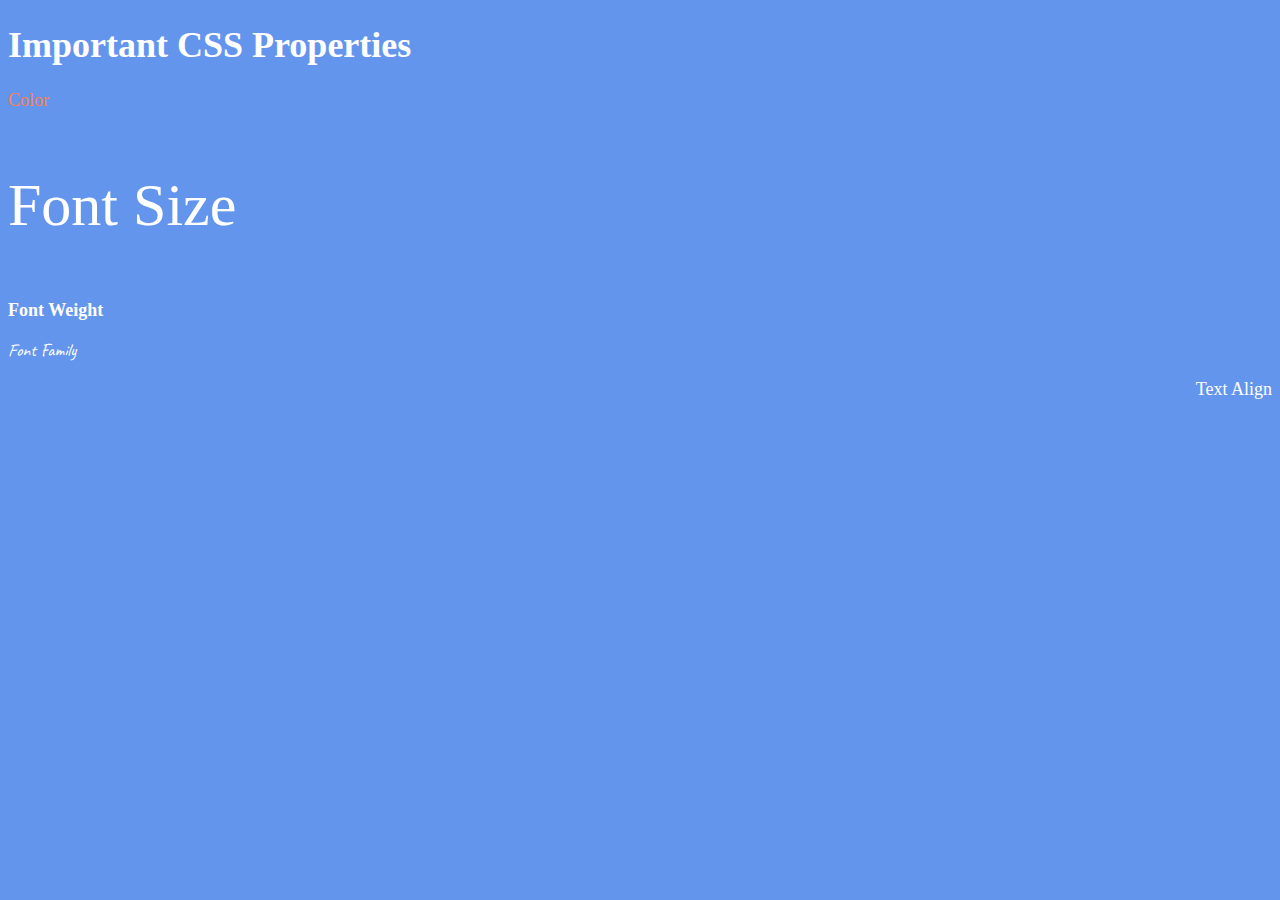
<file: resource/6.1+Font+Properties/index.html>
<!DOCTYPE html>
<html lang="en">

<head>
  <meta charset="UTF-8">
  <title>CSS Properties</title>
  <style>
    body {
      background-color: cornflowerblue;
      color: white;
      font-size: 18px;
    }

    /* Don't change the CSS above, add Your CSS below */
    html {
      font-size: 30px;
    }
    #color{
      color: coral;
    }
    #size{
      font-size: 2rem;
    }
    #weight{
      font-weight: 900;
    }
    #family{
      font-family:'Caveat', cursive;
    }
    #text{
      text-align: right;
    }
    
  </style>
  <link rel="preconnect" href="https://fonts.googleapis.com">
  <link rel="preconnect" href="https://fonts.gstatic.com" crossorigin>
  <link href="https://fonts.googleapis.com/css2?family=Caveat&display=swap" rel="stylesheet">
</head>

<body>
  <h1>Important CSS Properties</h1>
  <p id="color"> Color</p>
  <p id="size">Font Size</p>
  <p id="weight">Font Weight</p>
  <p id="family">Font Family</p>
  <p id="text">Text Align</p>

  <!-- TODOs
  1. Change the color of <p>Color</p> to "coral" color.
  2. Change the font size of <p>Font Size</p> to 2X the size of the root font size.
  3. Change the font weight of <p>Font Weight</p> to 900.
  4. Change the font family of <p>Font Family</p> to the Google font Caveat with regular (400) font weight.
  Link: https://fonts.google.com/specimen/Caveat
  5. Change the <p>Text Align</p> to right align.
  6. Change the the root (html element) font size to 30px -->
</body>

</html>
</file>
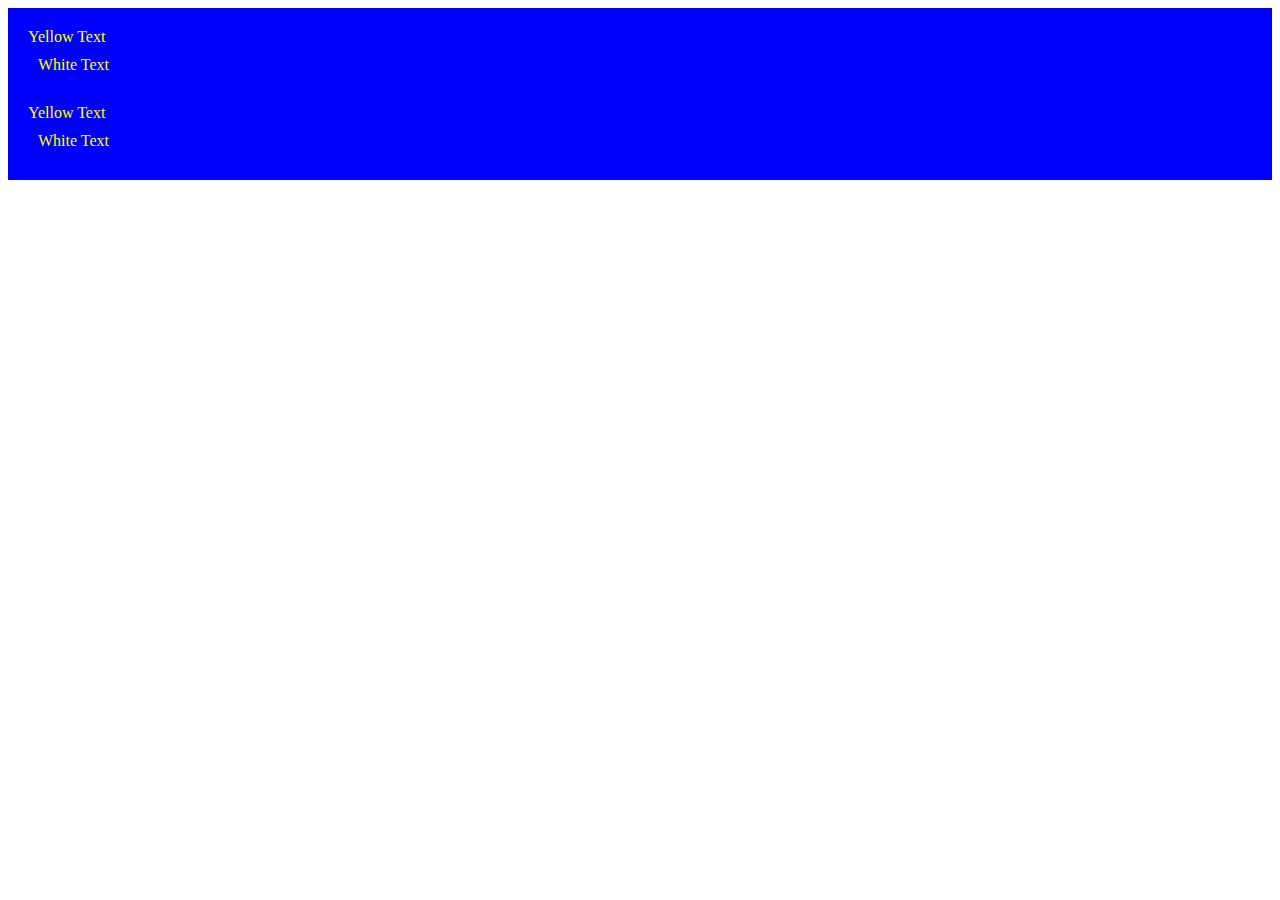
<file: resource/7.0+CSS+Cascade/index.html>
<!DOCTYPE html>
<html lang="en">

<head>
  <meta charset="UTF-8">
  <title>CSS Cascade</title>
  <link rel="stylesheet" href="./style.css">
</head>

<body>
  <div id="outer-box" class="box">
    <div class="box">
      <p>Yellow Text</p>
      <div class="box inner-box">
        <p class="white-text">White Text</p>
      </div>
    </div>
    <div class="box">
      <p>Yellow Text</p>
      <div class="box inner-box">
        <p class="white-text">White Text</p>
      </div>
    </div>
  </div>
</body>

</html>
</file>
<file: resource/7.0+CSS+Cascade/style.css>
/* Don't change the existing CSS. */

.box {
  background-color: blue;
  padding: 10px;
}

p {
  color: yellow;
  margin: 0;
  padding: 0;
}
</file>
